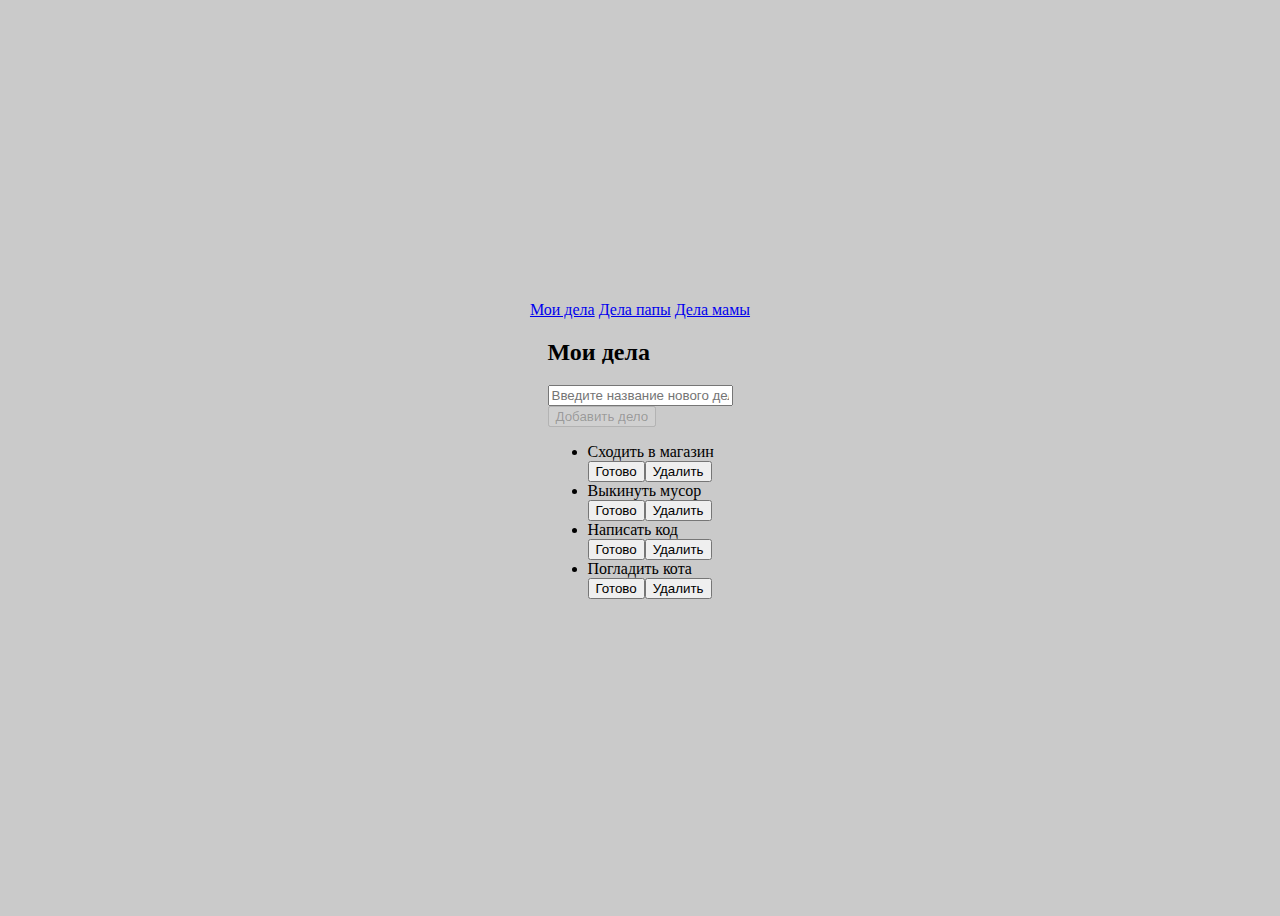
<file: TO-DO_app_js/index.html>
<!DOCTYPE html>
<html lang="en">

<head>
  <meta charset="UTF-8">
  <meta http-equiv="X-UA-Compatible" content="IE=edge">
  <meta name="viewport" content="width=device-width, initial-scale=1.0">
  <title>TODO</title>

  <link rel="stylesheet" href="https://cdn.jsdelivr.net/npm/bootstrap@4.5.3/dist/css/bootstrap.min.css"
    integrity="sha384-TX8t27EcRE3e/ihU7zmQxVncDAy5uIKz4rEkgIXeMed4M0jlfIDPvg6uqKI2xXr2" crossorigin="anonymous">
  <link rel="stylesheet" href="style.css">
  <script defer src="todo-app.js"></script>
  <script>
    document.addEventListener('DOMContentLoaded', () => {
      const arrTodos = [
        {
          name: 'Сходить в магазин',
          done: true,
        },
        {
          name: 'Выкинуть мусор',
          done: false,
        },
        {
          name: 'Написать код',
          done: false,
        },
        {
          name: 'Погладить кота',
          done: false,
        },
      ];

      createTodoApp(document.getElementById('todo-app'), 'Мои дела', arrTodos);
    });
  </script>

</head>

<body>
  <div class="container mb-5">
    <nav class="nav">
      <a class="nav-link" href="index.html">Мои дела</a>
      <a class="nav-link" href="dad.html">Дела папы</a>
      <a class="nav-link" href="mom.html">Дела мамы</a>
    </nav>
  </div>
  <div class="container" id="todo-app"></div>
</body>

</html>
</file>
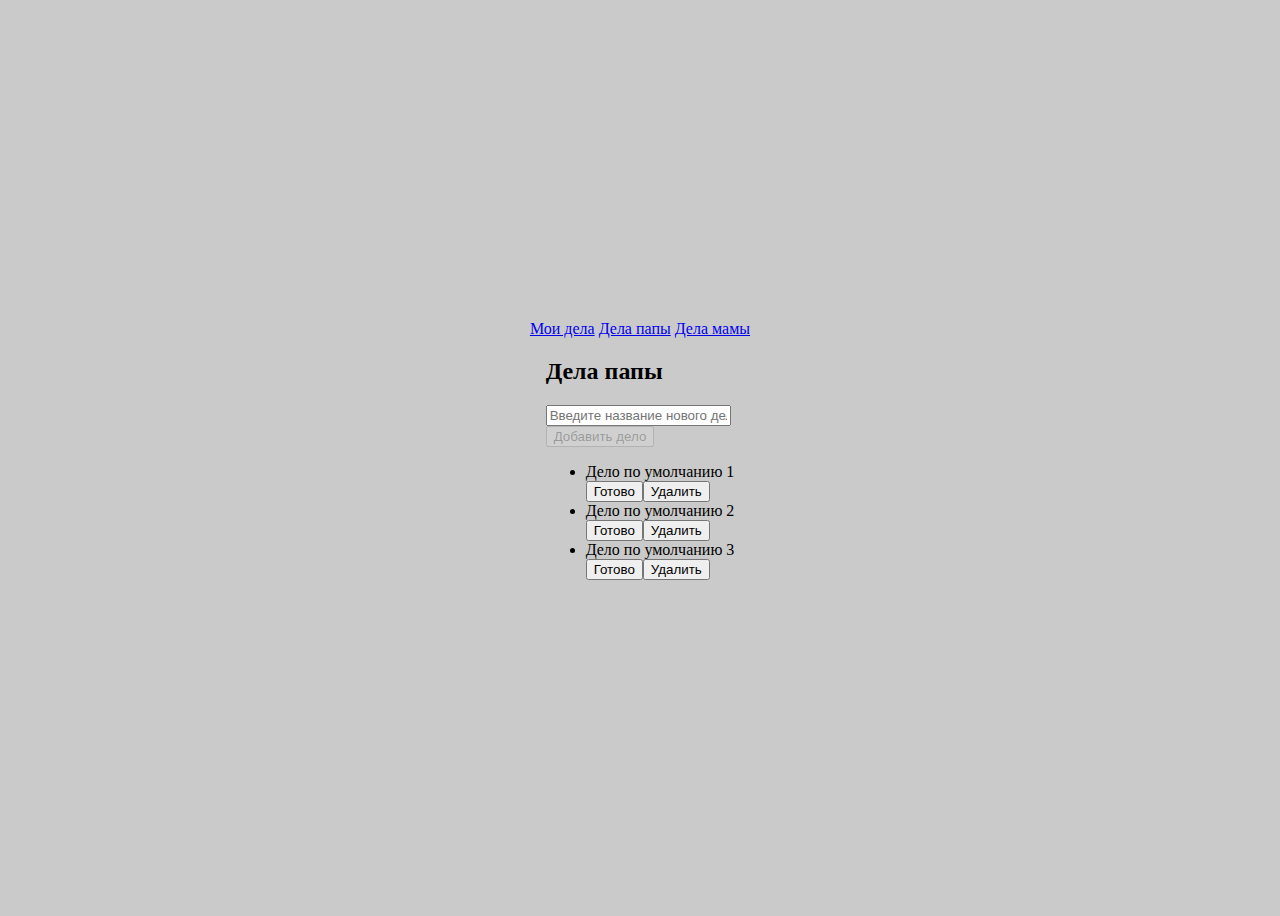
<file: TO-DO_app_js/dad.html>
<!DOCTYPE html>
<html lang="en">

<head>
  <meta charset="UTF-8">
  <meta http-equiv="X-UA-Compatible" content="IE=edge">
  <meta name="viewport" content="width=device-width, initial-scale=1.0">
  <title>TODO</title>

  <link rel="stylesheet" href="https://cdn.jsdelivr.net/npm/bootstrap@4.5.3/dist/css/bootstrap.min.css"
    integrity="sha384-TX8t27EcRE3e/ihU7zmQxVncDAy5uIKz4rEkgIXeMed4M0jlfIDPvg6uqKI2xXr2" crossorigin="anonymous">
  <link rel="stylesheet" href="style.css">
  <script defer src="todo-app.js"></script>
  <script>
    document.addEventListener('DOMContentLoaded', () => {
      const arrTodos = [
        {
          name: 'Дело по умолчанию 1',
          done: true,
        },
        {
          name: 'Дело по умолчанию 2',
          done: false,
        },
        {
          name: 'Дело по умолчанию 3',
          done: false,
        },
      ];

      createTodoApp(document.getElementById('todo-app'), 'Дела папы', arrTodos);
    });
  </script>

</head>

<body>
  <div class="container mb-5">
    <nav class="nav">
      <a class="nav-link" href="index.html">Мои дела</a>
      <a class="nav-link" href="dad.html">Дела папы</a>
      <a class="nav-link" href="mom.html">Дела мамы</a>
    </nav>
  </div>
  <div class="container" id="todo-app"></div>
</body>

</html>
</file>
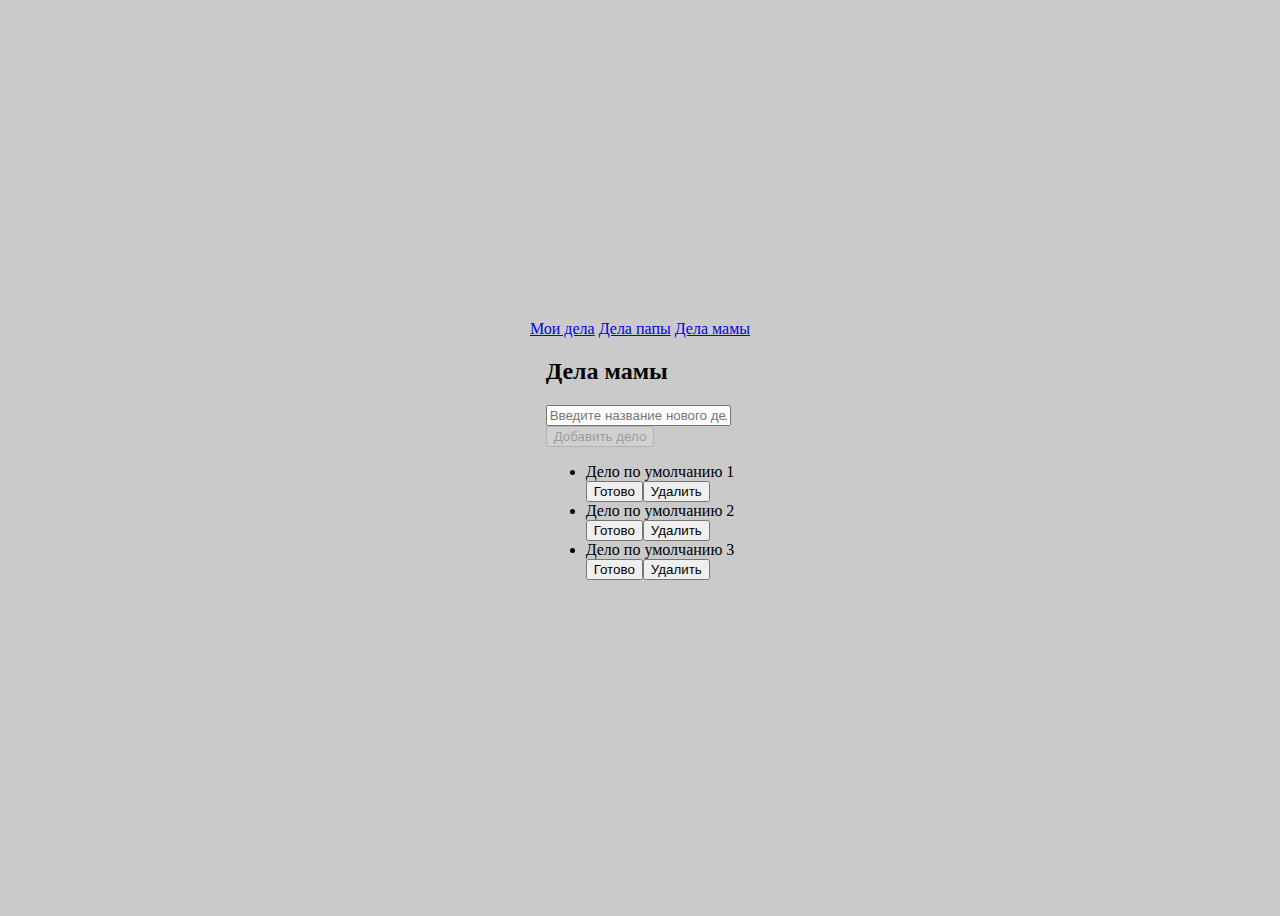
<file: TO-DO_app_js/mom.html>
<!DOCTYPE html>
<html lang="en">

<head>
  <meta charset="UTF-8">
  <meta http-equiv="X-UA-Compatible" content="IE=edge">
  <meta name="viewport" content="width=device-width, initial-scale=1.0">
  <title>TODO</title>

  <link rel="stylesheet" href="https://cdn.jsdelivr.net/npm/bootstrap@4.5.3/dist/css/bootstrap.min.css"
    integrity="sha384-TX8t27EcRE3e/ihU7zmQxVncDAy5uIKz4rEkgIXeMed4M0jlfIDPvg6uqKI2xXr2" crossorigin="anonymous">
  <link rel="stylesheet" href="style.css">
  <script defer src="todo-app.js"></script>
  <script>
    document.addEventListener('DOMContentLoaded', () => {
      const arrTodos = [
        {
          name: 'Дело по умолчанию 1',
          done: true,
        },
        {
          name: 'Дело по умолчанию 2',
          done: true,
        },
        {
          name: 'Дело по умолчанию 3',
          done: true,
        },
      ];

      createTodoApp(document.getElementById('todo-app'), 'Дела мамы', arrTodos);
    });
  </script>

</head>

<body>
  <div class="container mb-5">
    <nav class="nav">
      <a class="nav-link" href="index.html">Мои дела</a>
      <a class="nav-link" href="dad.html">Дела папы</a>
      <a class="nav-link" href="mom.html">Дела мамы</a>
    </nav>
  </div>
  <div class="container" id="todo-app"></div>
</body>

</html>
</file>
<file: TO-DO_app_js/style.css>
body {
  height: 100vh;
  display: flex;
  flex-direction: column;
  justify-content: center;
  align-items: center;
  background-color: #cacaca;
}
</file>
